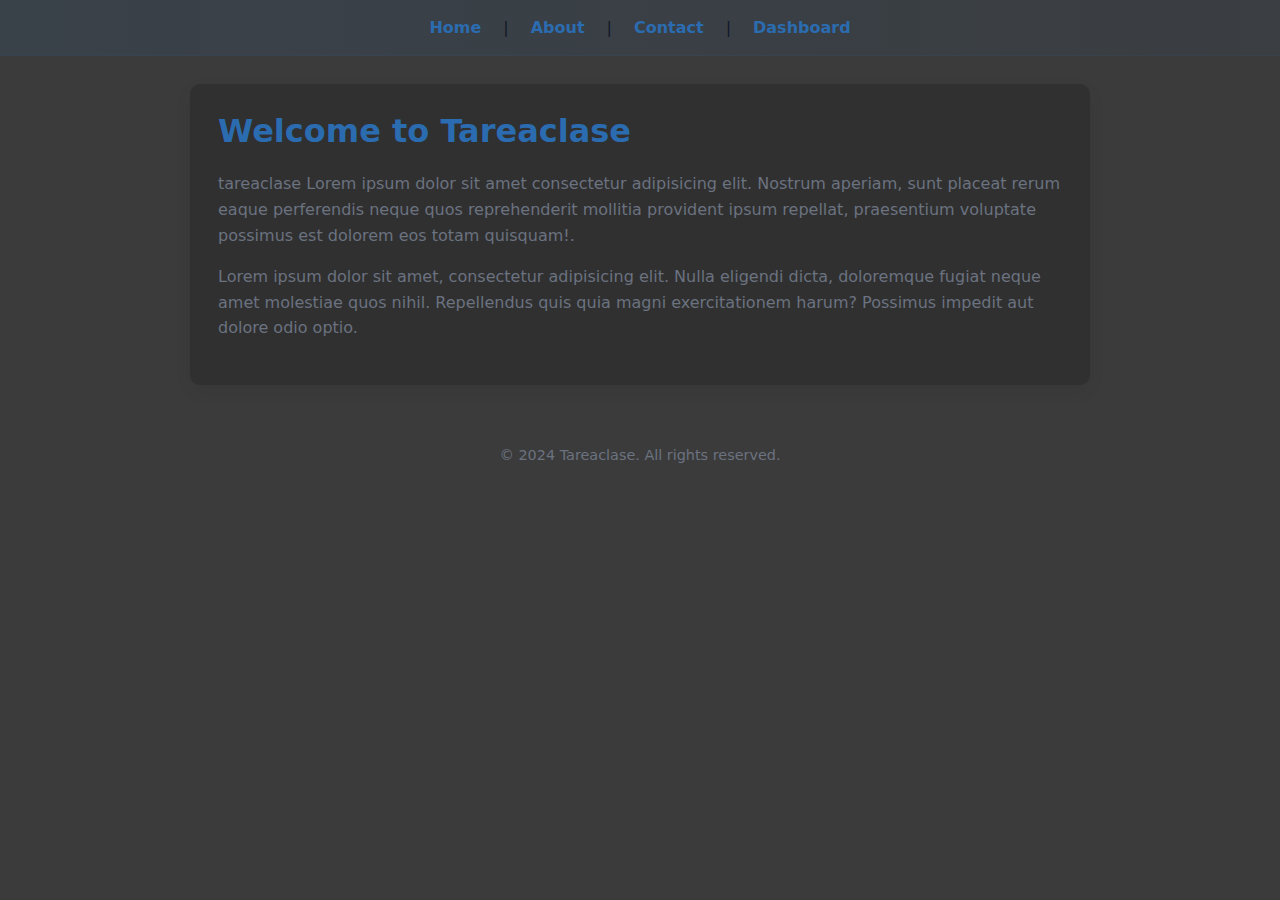
<file: index.html>
<!DOCTYPE html>
<html lang="en">
<head>
    <meta charset="UTF-8">
    <meta name="viewport" content="width=device-width, initial-scale=1.0">
    <title>tareaclase</title>
    <link href="styles.css" rel="stylesheet">
</head>
<body>
    <nav class="nav">
        <a href="index.html">Home</a> |
        <a href="prueba.html">About</a> |
        <a href="contact.html">Contact</a> |
        <a href="dashboard.html">Dashboard</a>
    </nav>

    <main class="main"> 
        <h1>Welcome to Tareaclase</h1>
        <p>tareaclase Lorem ipsum dolor sit amet consectetur adipisicing elit. Nostrum aperiam, sunt placeat rerum eaque perferendis neque quos reprehenderit mollitia provident ipsum repellat, praesentium voluptate possimus est dolorem eos totam quisquam!.</p>
        <p>Lorem ipsum dolor sit amet, consectetur adipisicing elit. Nulla eligendi dicta, doloremque fugiat neque amet molestiae quos nihil. Repellendus quis quia magni exercitationem harum? Possimus impedit aut dolore odio optio.</p>
    
    </main>
    <footer class="footer">
        <p>&copy; 2024 Tareaclase. All rights reserved.</p>
    </footer>
</body>
</html>
</file>
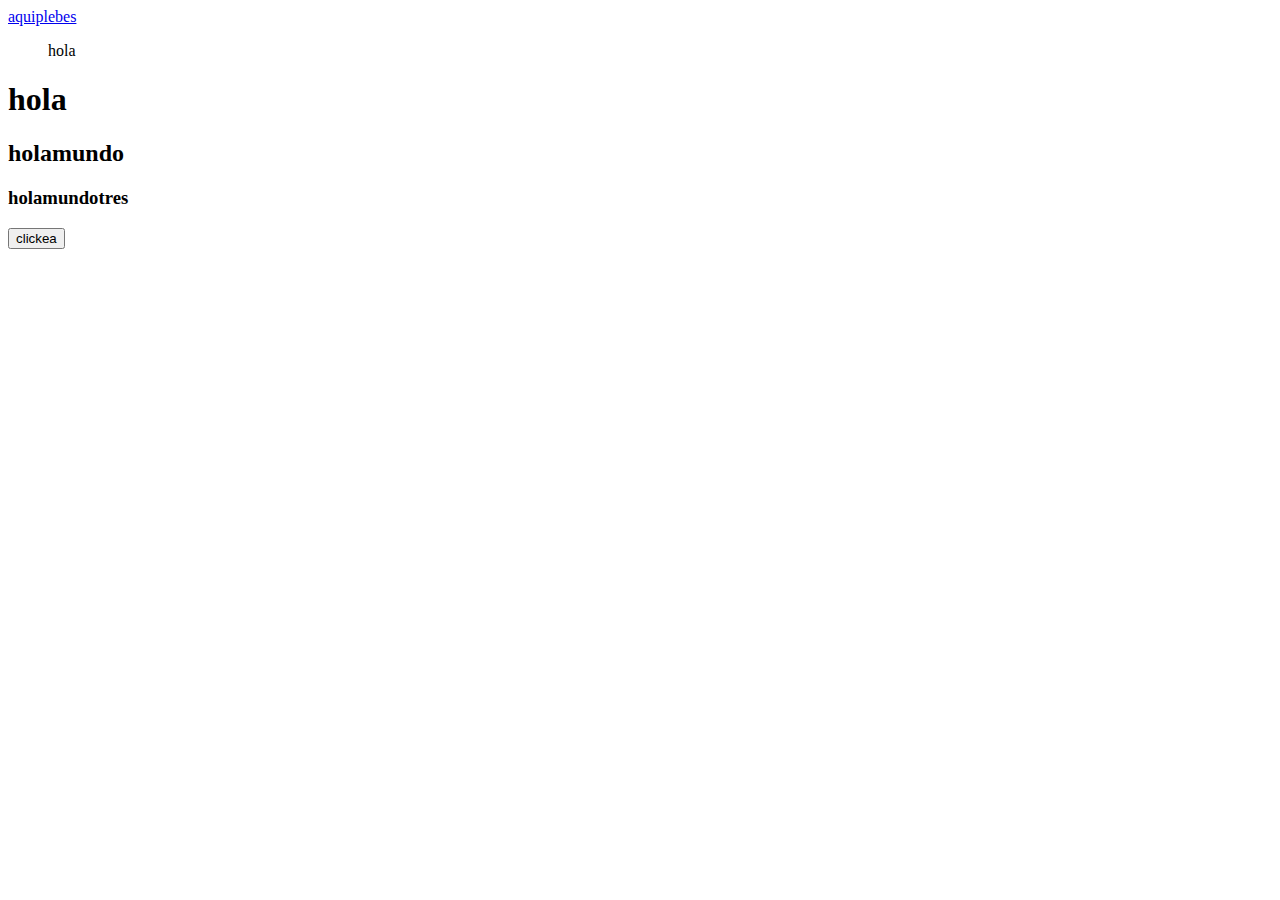
<file: prueba.html>
<!DOCTYPE html>
<html lang="es">
<head>
    <meta charset="UTF-8">
    <meta name="viewport" content="width=device-width, initial-scale=1.0">
    <title>prueba</title>
</head>
<body>
    <a href="www.monederiacuenca.com">aquiplebes</a>
    <blockquote>hola</blockquote>
    <h1>hola</h1>
        <h2>holamundo</h2>
            <h3>holamundotres</h3>
    <button href="#">clickea</button>
</body>
</html>
</file>
<file: styles.css>
:root{
    --accent: #2b6cb0; /* azul agradable */
    --muted: #6b7280;
    --bg: #3b3b3b;
    --card: #303030;
    --radius: 10px;
}

/* Reset y base */
*{box-sizing:border-box}
html,body{height:100%}
body{
    margin:0;
    font-family: Inter, system-ui, -apple-system, 'Segoe UI', Roboto, 'Helvetica Neue', Arial;
    background:var(--bg);
    color:#111827;
    -webkit-font-smoothing:antialiased;
    -moz-osx-font-smoothing:grayscale;
}

/* NAV */
.nav{
    background: linear-gradient(90deg, rgba(43,108,176,0.12), rgba(43,108,176,0.06));
    border-bottom: 1px solid rgba(43,108,176,0.08);
    padding:12px 20px;
    display:flex;
    gap:12px;
    align-items:center;
    justify-content:center;
}
.nav a{
    color:var(--accent);
    text-decoration:none;
    font-weight:600;
    padding:6px 10px;
    border-radius:6px;
}
.nav a:hover{background:rgba(43,108,176,0.08)}

/* MAIN */
.main{
    max-width:900px;
    margin:28px auto;
    padding:28px;
    background:var(--card);
    border-radius:var(--radius);
    box-shadow:0 6px 18px rgba(15,23,42,0.06);
}
.main h1{margin-top:0;color:var(--accent)}
.main p{color:var(--muted);line-height:1.6}

/* FOOTER */
.footer{
    margin-top:32px;
    padding:16px 20px;
    text-align:center;
    color:var(--muted);
    font-size:0.9rem;
}

/* Responsive */
@media (max-width:640px){
    .nav{padding:10px; gap:8px;}
    .main{margin:16px; padding:18px}
}

/* Small helper utilities */
.sr-only{position:absolute;width:1px;height:1px;padding:0;margin:-1px;overflow:hidden;clip:rect(0,0,0,0);white-space:nowrap;border:0}

/* Fin de styles */
</file>
